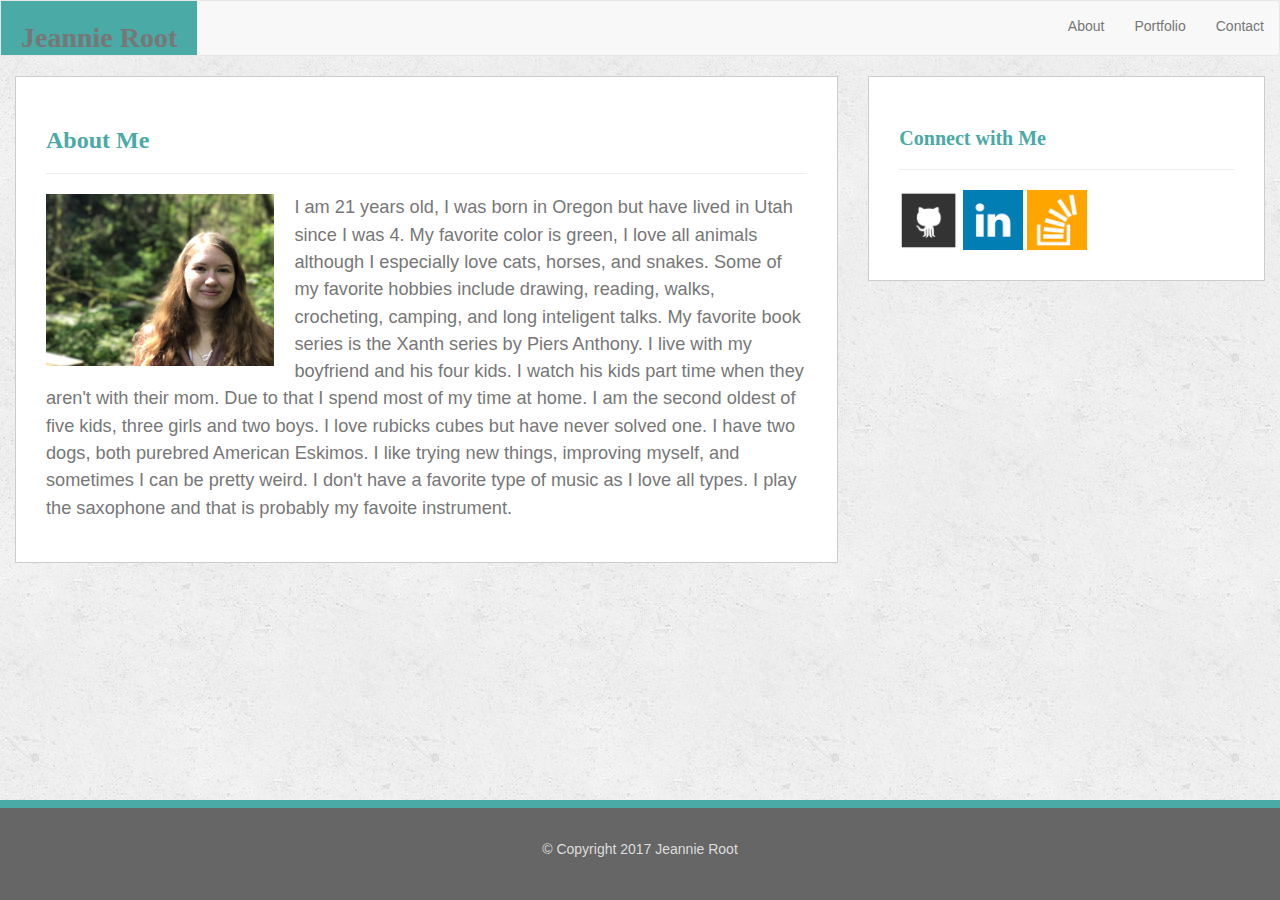
<file: index.html>
<!DOCTYPE html>
<html>
<head>
	<title>Main Bio</title>
	<link rel="stylesheet" href="https://maxcdn.bootstrapcdn.com/bootstrap/3.3.6/css/bootstrap.min.css">
	<link rel="stylesheet" href="Assets/css/site.css">
</head>
<nav class="navbar navbar-default">
	<div class="container-fluid">
		<div class="navbar-header">
    		<a class="navbar-brand name" href="#">Jeannie Root</a>
   		</div>
   			<ul class="nav navbar-nav navbar-right">
				<li><a href="index.html">About</a></li>
				<li><a href="portfolio.html">Portfolio</a></li>
				<li><a href="contact.html">Contact</a></li>
			</ul>
 	</div>
</nav>
<body background="Assets/images/concrete_seamless.png">
	<div class="container-fluid">
		<div class="row">
			
			<div class="col-md-8">
				<div class="main-bio">
					<h2>About Me</h2>
					<hr>

					<img id="bio-image" class="pull-left" src="Assets/images/image.jpg" alt="Your Name" >

					<p>I am 21 years old, I was born in Oregon but have lived in Utah since I was 4. My favorite color is green, I love all animals although I especially love cats, horses, and snakes. Some of my favorite hobbies include drawing, reading, walks, crocheting, camping, and long inteligent talks. My favorite book series is the Xanth series by Piers Anthony. I live with my boyfriend and his four kids. I watch his kids part time when they aren't with their mom. Due to that I spend most of my time at home. I am the second oldest of five kids, three girls and two boys. I love rubicks cubes but have never solved one. I have two dogs, both purebred American Eskimos. I like trying new things, improving myself, and sometimes I can be pretty weird. I don't have a favorite type of music as I love all types. I play the saxophone and that is probably my favoite instrument.</p>
				</div>
			</div>
			
			<div class="col-md-4">
				<div class="contact-info">
					<h3>Connect with Me</h3>
					<hr>
					<div class="icon">
						<a class="link-icon" href="https://github.com/KakaliKobal" target="_blank">
							<img src="Assets/images/if_github_square_107105.png">
						</a>
						<a class="link-icon" href="https://www.linkedin.com/in/jeannie-root-376abb13b/" target="_blank">
							<img src="Assets/images/if_linkedin_272550.png" target="_blank">
						</a>
						<a class="link-icon" href="https://stackoverflow.com/users/story/8196305" target="_blank">
							<img src="Assets/images/if_stackoverflow_273179.png" >
						</a>
					</div>
				</div>
			</div>
			
		</div>
		<div class="row">
			<div class="col-md-12">
				
			</div>
		</div>
	</div>
	<div class="row">
			<div class="col-md-12">
				<div class="footer navbar-fixed-bottom">
					&#169; Copyright 2017 Jeannie Root
				</div>
			</div>
		</div>
	<script src="https://cdnjs.cloudflare.com/ajax/libs/jquery/3.2.1/jquery.min.js"></script>
	<script src="https://maxcdn.bootstrapcdn.com/bootstrap/3.3.7/js/bootstrap.min.js" integrity="sha384-Tc5IQib027qvyjSMfHjOMaLkfuWVxZxUPnCJA7l2mCWNIpG9mGCD8wGNIcPD7Txa" crossorigin="anonymous"></script>
</body>
</html>
</file>
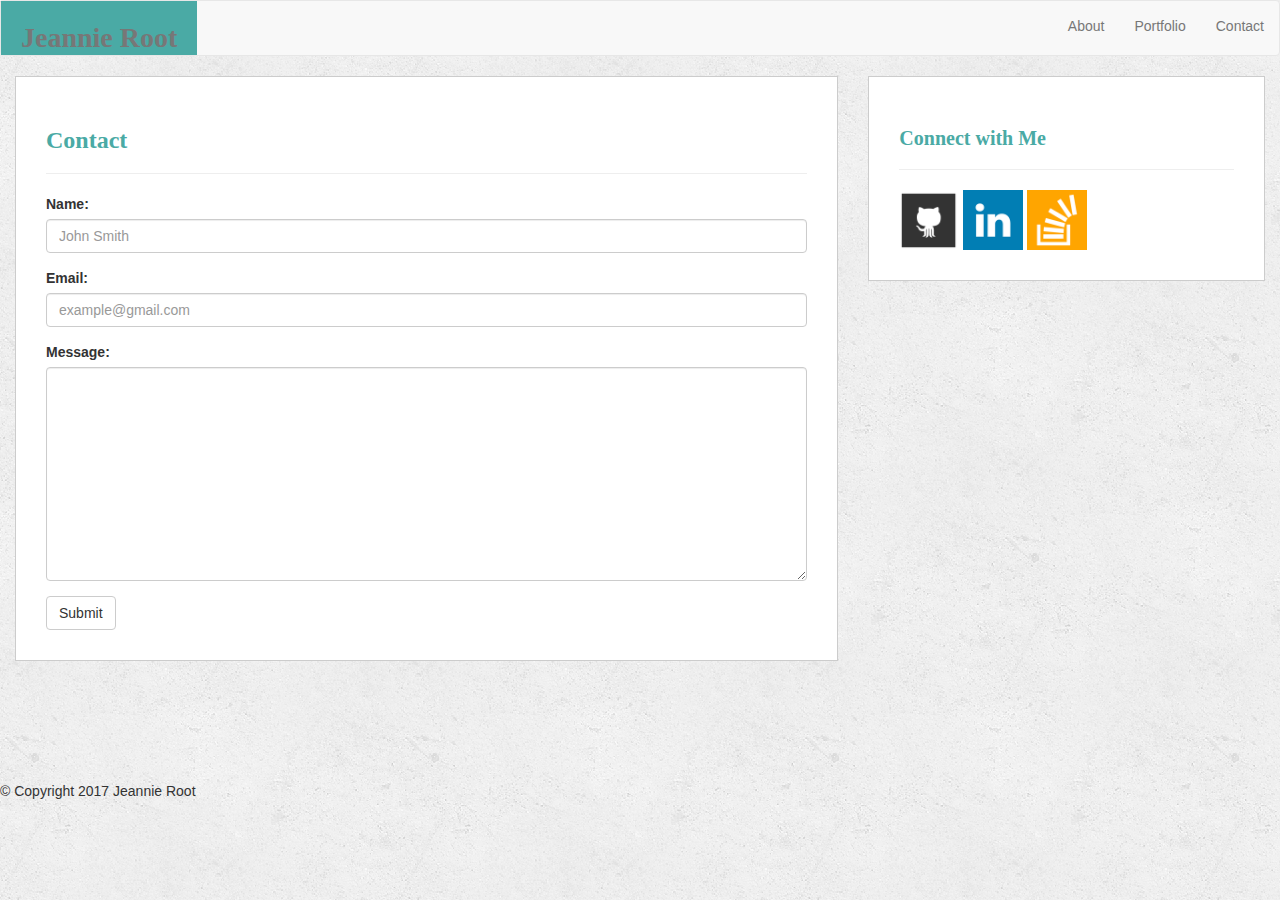
<file: contact.html>
<!DOCTYPE html>
<html>
<head>
	<title>Contact Page</title>
	<link rel="stylesheet" href="https://maxcdn.bootstrapcdn.com/bootstrap/3.3.6/css/bootstrap.min.css">
	<link rel="stylesheet" href="Assets/css/site.css">
</head>
<nav class="navbar navbar-default">
	<div class="container-fluid">
		<div class="navbar-header">
    		<a class="navbar-brand name" href="#">Jeannie Root</a>
   		</div>
   			<ul class="nav navbar-nav navbar-right">
				<li><a href="index.html">About</a></li>
				<li><a href="portfolio.html">Portfolio</a></li>
				<li><a href="contact.html">Contact</a></li>
			</ul>
 	</div>
</nav>
<body background="Assets/images/concrete_seamless.png">
	<div class="container-fluid">
		<div class="row">
			
			<div class="col-md-8">
				
				<div class="main-bio">
					<h2>Contact</h2>
					<hr>
					
					<form class="contact-form">
					<div class="form-group">
					    <label for="name">Name:</label>
					    <input type="name" class="form-control" placeholder="John Smith">
					</div>
					<div class="form-group">	
					    <label for="email">Email:</label>
					    <input type="email" class="form-control" placeholder="example@gmail.com">
					</div>
					<div class="form-group">
					  <label>Message:</label><br>
					  <textarea class="form-control" rows="10"></textarea>
					</div>  
					  <button type="submit" class="btn btn-default">Submit</button>
					</form>
				</div>
				
			</div>
			<div class="col-md-4">
				
				<div class="contact-info">
			
					<h3>Connect with Me</h3>
					<hr>
					<div class="icon">
						<a class="link-icon" href="https://github.com/KakaliKobal" target="_blank">
							<img src="Assets/images/if_github_square_107105.png">
						</a>
						<a class="link-icon" href="https://www.linkedin.com/in/jeannie-root-376abb13b/" target="_blank">
							<img src="Assets/images/if_linkedin_272550.png" target="_blank">
						</a>
						<a class="link-icon" href="https://stackoverflow.com/users/story/8196305" target="_blank">
							<img src="Assets/images/if_stackoverflow_273179.png">
						</a>
					</div>
				</div>
				
			</div>
			
		</div>
	</div>	
	<div class="row">
		<div class="col-md-12">
			<footer>
				&#169; Copyright 2017 Jeannie Root
			</footer>
		</div>
	</div>

	<script src="https://cdnjs.cloudflare.com/ajax/libs/jquery/3.2.1/jquery.min.js"></script>
	<script src="https://maxcdn.bootstrapcdn.com/bootstrap/3.3.7/js/bootstrap.min.js" integrity="sha384-Tc5IQib027qvyjSMfHjOMaLkfuWVxZxUPnCJA7l2mCWNIpG9mGCD8wGNIcPD7Txa" crossorigin="anonymous"></script>
</body>
</html>
</file>
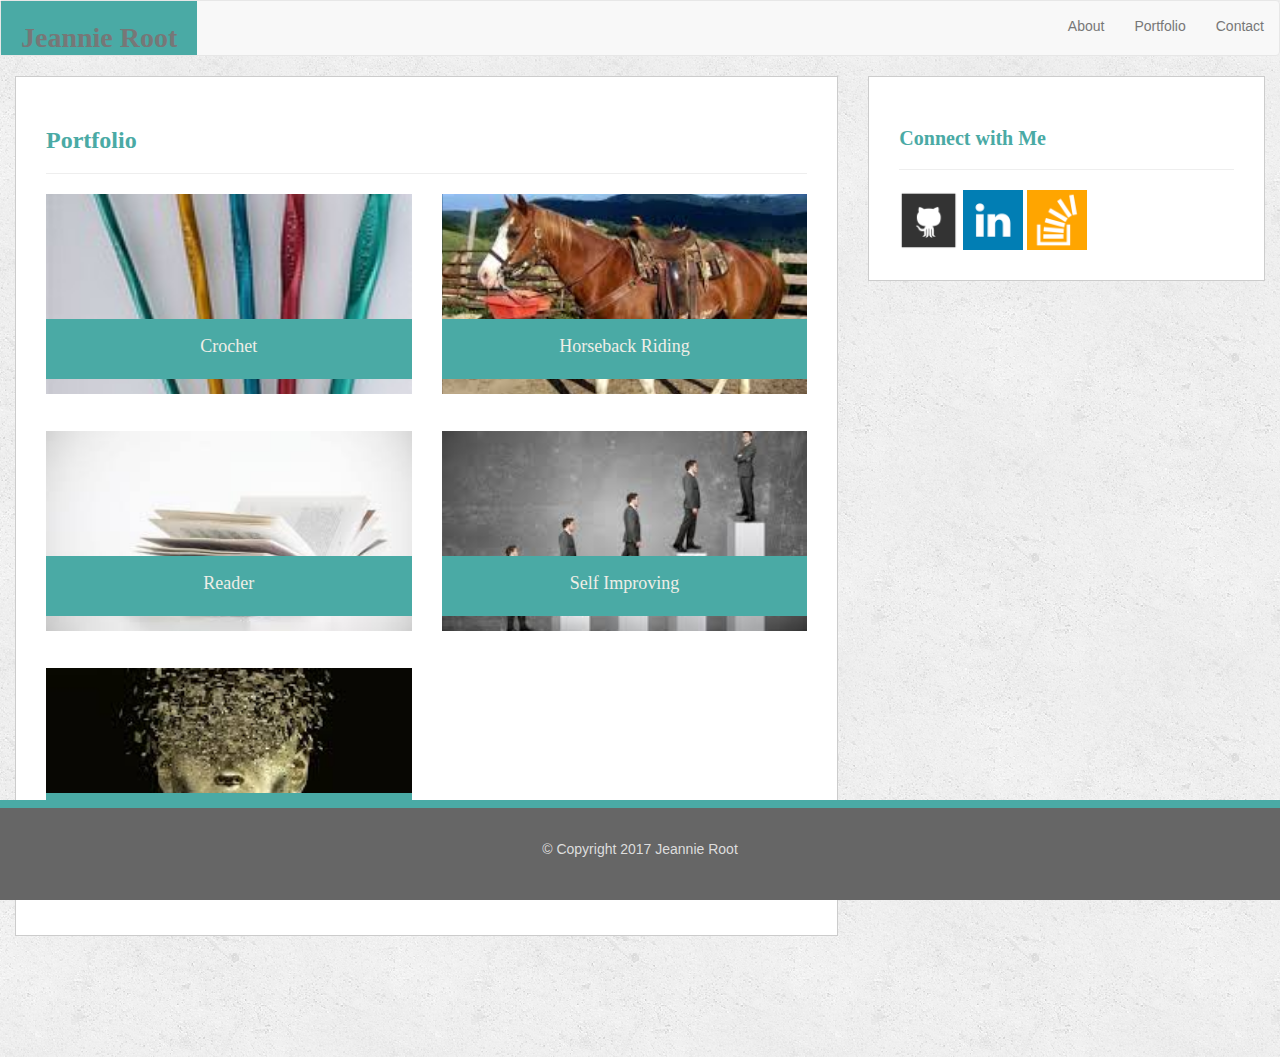
<file: portfolio.html>
<!DOCTYPE html>
<html>
<head>
	<title>Portfolio Page</title>
	<link rel="stylesheet" href="https://maxcdn.bootstrapcdn.com/bootstrap/3.3.6/css/bootstrap.min.css">
	<link rel="stylesheet" href="Assets/css/site.css">
</head>
<nav class="navbar navbar-default">
	<div class="container-fluid">
		<div class="navbar-header">
    		<a class="navbar-brand name" href="#">Jeannie Root</a>
   		</div>
   			<ul class="nav navbar-nav navbar-right">
				<li><a href="index.html">About</a></li>
				<li><a href="portfolio.html">Portfolio</a></li>
				<li><a href="contact.html">Contact</a></li>
			</ul>
 	</div>
</nav>
<body background="Assets/images/concrete_seamless.png">
	<div class="container-fluid">
		<div class="row">
			<!-- <div class="col-md-1"></div> -->
			<div class="col-md-8">
				
				<div class="main-portfolio">
					<h2>Portfolio</h2>
					<hr>
					<div class="row">
						<div class="margin-fix col-md-6 col-xs-12 col-sm-12">
							<div class="game crochet">
								<div class="title">Crochet</div>
							</div>
						</div>
						<div class="margin-fix col-md-6 col-xs-12 col-sm-12">
							<div class="game horse">
								<div class="title">Horseback Riding</div>
							</div>
						</div>
					</div>
					
					<div class="row">
						<div class="margin-fix col-md-6 col-xs-12 col-sm-12">
							<div class="game books">
								<div class="title">Reader</div>
							</div>
						</div>
						<div class="margin-fix col-md-6 col-xs-12 col-sm-12">
							<div class="game improve">
								<div class="title">Self Improving</div>
							</div>
						</div>
					</div>
					

					<div class="row">
						<div class="margin-fix col-md-6 col-xs-12 col-sm-12">
							<div class="game mind">
								<div class="title">Open minded</div>
							</div>
						</div>
					</div>
				</div>
			</div>

			<div class="col-md-4">
				
				<div class="contact-info">
			
					<h3>Connect with Me</h3>
					<hr>
					<div class="icon">
						<a class="link-icon" href="https://github.com/KakaliKobal" target="_blank">
							<img src="Assets/images/if_github_square_107105.png">
						</a>
						<a class="link-icon" href="https://www.linkedin.com/in/jeannie-root-376abb13b/" target="_blank">
							<img src="Assets/images/if_linkedin_272550.png" target="_blank">
						</a>
						<a class="link-icon" href="https://stackoverflow.com/users/story/8196305" target="_blank">
							<img src="Assets/images/if_stackoverflow_273179.png">
						</a>
					</div>
				</div>
				
			</div>
			<!-- <div class="col-md-2"></div> -->
		</div>
		<div class="row">
			<div class="col-md-12">
				<div class="footer navbar-fixed-bottom">
					&#169; Copyright 2017 Jeannie Root
				</div>
			</div>
		</div>
	</div>	
	
	

	<script src="https://cdnjs.cloudflare.com/ajax/libs/jquery/3.2.1/jquery.min.js"></script>
	<script src="https://maxcdn.bootstrapcdn.com/bootstrap/3.3.7/js/bootstrap.min.js" integrity="sha384-Tc5IQib027qvyjSMfHjOMaLkfuWVxZxUPnCJA7l2mCWNIpG9mGCD8wGNIcPD7Txa" crossorigin="anonymous"></script>
</body>
</html>
</file>
<file: Assets/css/site.css>
.name {
	color: #efeee7;
	background-color: #4aaaa5;
	text-align: center;
	padding: 27px 20px;
	margin: 0;
	font-size: 28px;
	font-family: "Georgia", "Times", "Times New Roman", "serif";
	font-weight: bold;
}

#bio-image {
	max-width: 30%;
	margin-right: 20px;
}

h2 {
	font-size: 24px;
	font-family: "Georgia", "Times", "Times New Roman", "serif";
	color: #4aaaa5;
	font-weight: bold;
}

h3 {
	font-family: "Georgia", "Times", "Times New Roman", "serif";
	color: #4aaaa5;
	font-size: 20px;
	font-weight: bold;
}

.main-bio {
    border-style: solid;
    border-width: 1px;
    background-color: #ffffff;
    padding: 30px;
    border-color: #cccccc;
    margin-bottom: 120px;
}

.main-bio p {
	font-size: 1.3em;
	color: #777777;
	line-height: 150%;
	font-family: "Arial", "Helvetica Neue", "Helvetica", "sans-serif";
}

.contact-info {
    border-style: solid;
    border-width: 1px;
    background-color: #ffffff;
    padding: 30px;
    border-color: #cccccc;
}

.icon img {
	width: 60px;
	height: 60px;
}

.footer {
	border-top: 8px;
	border-top-style: solid;
	border-top-color: #4aaaa5;
	text-align: center;
	background-color: #666666;
	color: #dddddd;
	height: 100px;
	padding-top: 31px;
    font-size: 14px;
	margin-top: 40px;
}

div.title {
	height: 60px;
	font-size: 18px;
	background-color: #4aaaa5;
	color: #efeee7;
	text-align: center;
	font-family: "Georgia", "Times", "Times New Roman", "serif";
	padding-top: 15px;
}

.margin-fix {
	margin-bottom: 37px;
}


.main-portfolio {
    border-style: solid;
    border-width: 1px;
    background-color: #ffffff;
    padding: 30px;
    border-color: #cccccc;
    margin-bottom: 120px;
}

div .game {
	height: 200px;
	padding-top: 125px;
	background-size: cover;
	background-position: center center;
}

div.game.mind{
	background-image: url(../images/mind.jpeg);
}

div.game.horse{
	background-image: url(../images/images.jpeg);
}

div.game.crochet{
	background-image: url(../images/170px-Crohook.jpg);
}

div.game.books{
	background-image: url(../images/download.jpeg);
}

div.game.improve{
	background-image: url(../images/improve.jpeg);
}


.none {
	display: none;
}
</file>
